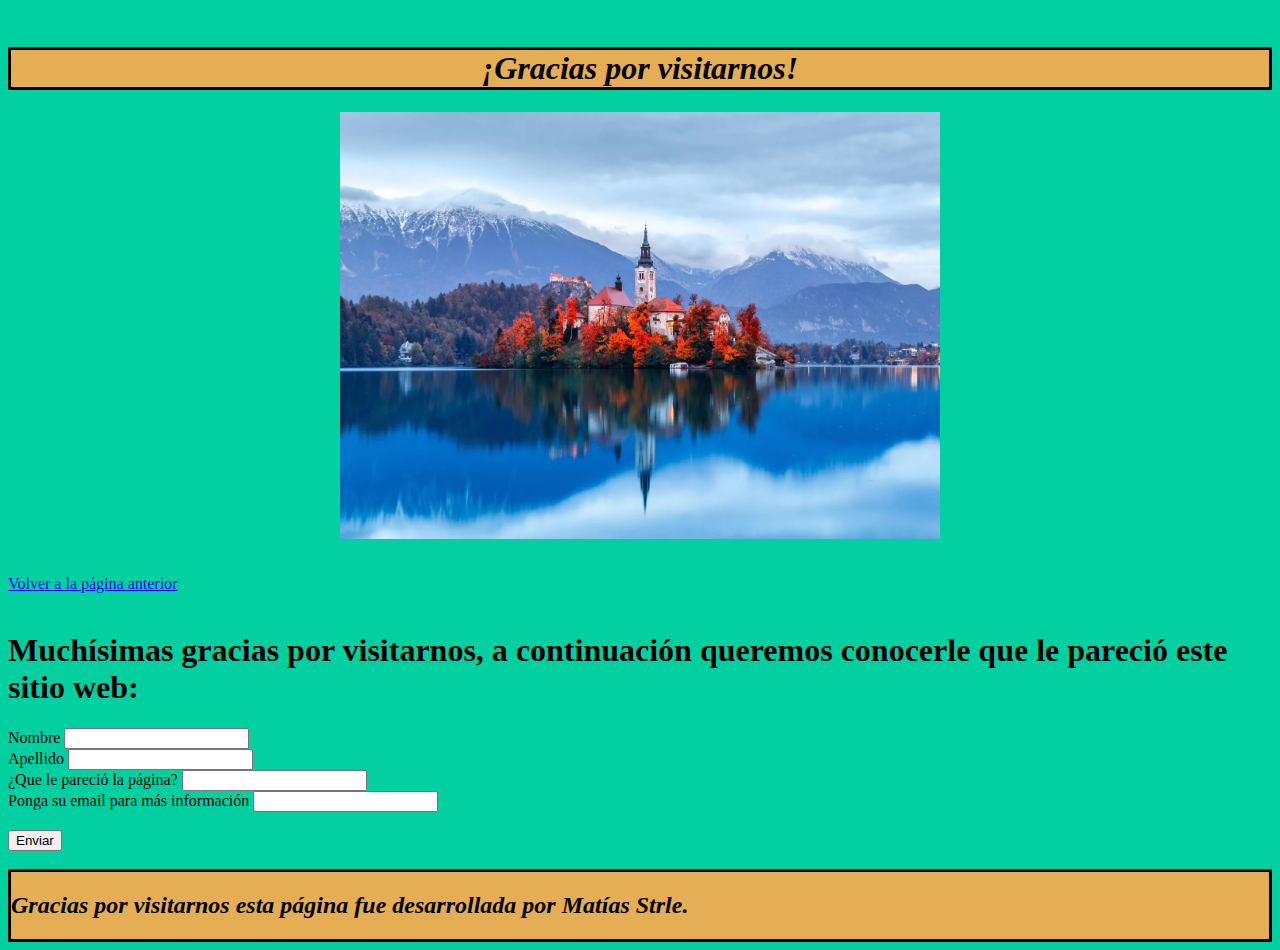
<file: contacto.html>
<!DOCTYPE html>
<html lang="en" dir="ltr">
  <head>
    <meta charset="utf-8">
    <title>¡Conocenos!</title>
    <link rel="stylesheet" href="./css/estilocontacto.css">

</head>
<body>
<header>


<br>

<h1 class="visita">¡Gracias por visitarnos!</h1>
<img class="bled"src="imagenes/bledeslovenia.jpg" alt="">
<br>
<br>
<a href="index.html"target="_blank">Volver a la página anterior</a>
<br>
<br>
<h1 class="opinion">Muchísimas gracias por visitarnos, a continuación queremos conocerle que le pareció este sitio web:</h1>
</header>
<section>


<form class="" >
<label>Nombre</label>
<input type="text"  value="">
<br>
<label for="">Apellido</label>
<input type="text"  value="">
<br>
<label for="">¿Que le pareció la página?</label>
<input type="text"  value="">
<br>
<label for="">Ponga su email para más información</label>
<input type="mail"  value="">
<br>
<br>
<button type="button" name="button">Enviar</button>
<br>
<br>

</section>
</form>

<footer>
<h2>Gracias por visitarnos esta página fue desarrollada por Matías Strle.</h2>

</footer>

<script src="https://cdn.jsdelivr.net/npm/bootstrap@5.1.3/dist/js/bootstrap.bundle.min.js" integrity="sha384-ka7Sk0Gln4gmtz2MlQnikT1wXgYsOg+OMhuP+IlRH9sENBO0LRn5q+8nbTov4+1p" crossorigin="anonymous"></script>
  </body>
</html>
</file>
<file: css/estilocontacto.css>
body{background-color:#03D0A1;}
.bled{
  display: block;
  margin:auto;
  width:600px;}
footer{
font-style: italic;
border: 3px solid black;
background-color:#E5AE54;
display:flex;
justify-content: space-between;
flex-wrap: wrap;
align-items: center;}
.h1{text-align: center;}
a:hover{background-color: #E5AE54;
font-size: 30px;
color:black;
font-family: cursive;
font-weight: 400;}
.visita{text-align: center;
background-color:#E5AE54;border:3px solid black;
font-style: italic;}
</file>
